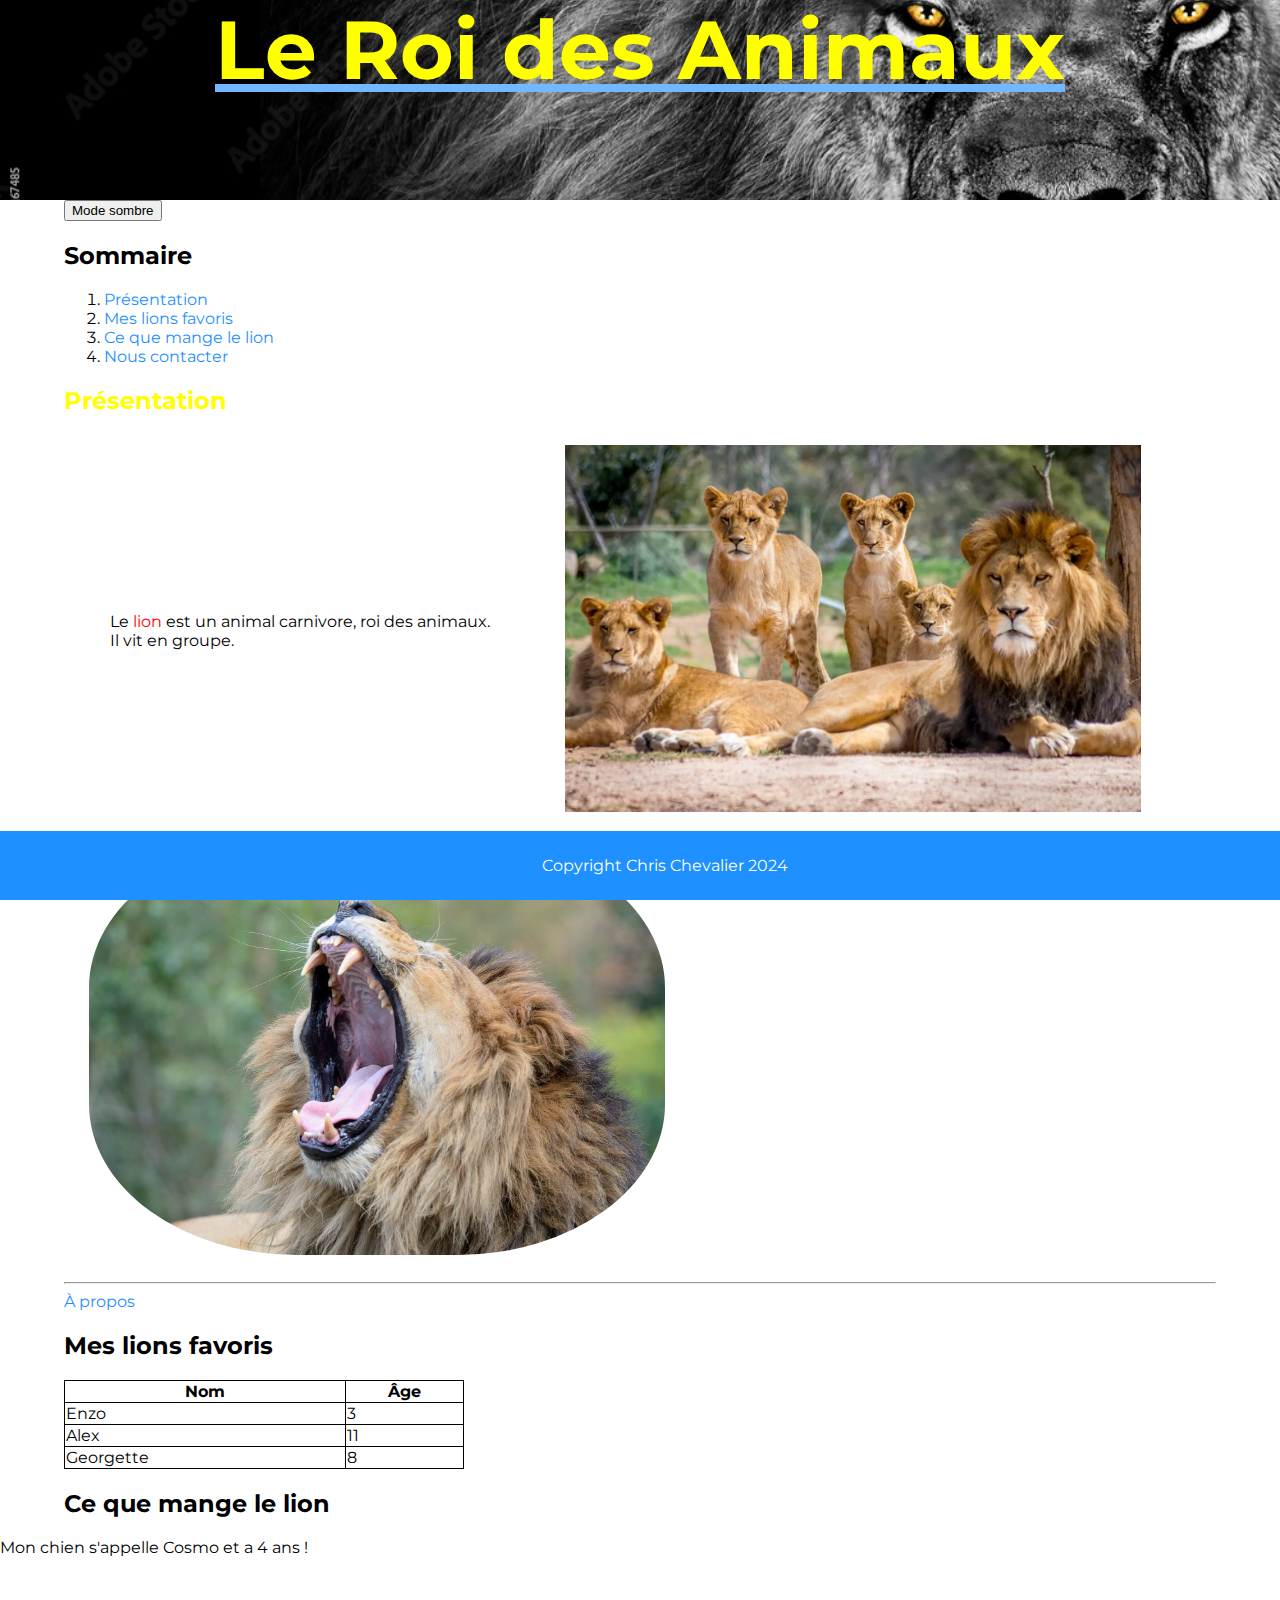
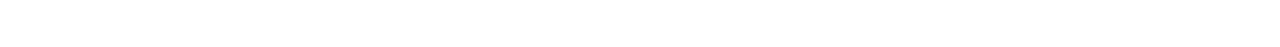
<file: index.html>
<!DOCTYPE html>
<html lang="fr-FR">
  <head>
    <link
      rel="stylesheet"
      href="https://cdnjs.cloudflare.com/ajax/libs/font-awesome/6.5.2/css/all.min.css"
      integrity="sha512-SnH5WK+bZxgPHs44uWIX+LLJAJ9/2PkPKZ5QiAj6Ta86w+fsb2TkcmfRyVX3pBnMFcV7oQPJkl9QevSCWr3W6A=="
      crossorigin="anonymous"
      referrerpolicy="no-referrer"
    />
    <link rel="stylesheet" href="style.css" />
    <link rel="shortcut icon" href="./images/favicon.ico" type="image/x-icon" />
    <meta charset="UTF-8" />
    <meta name="viewport" content="width=device-width, initial-scale=1.0" />
    <meta name="description" content="À propos du roi des animaux" />
    <meta
      name="keywords"
      content="Animaux, Lion, Lions, Savane, Sauvage, Animal, Roi"
    />
    <title>Le Roi des Animaux</title>
  </head>
  <body>
    <header>
      <a href="./index.html">
        <h1 class="bold fs-82 yellow text-center">Le Roi des Animaux</h1>
      </a>
    </header>
    <div class="container">
      <button id="dark-btn" onclick="changeTheme()">Mode sombre</button>
      <h2>Sommaire</h2>
      <ol>
        <li>
          <a href="#introduction">Présentation</a>
        </li>
        <li>
          <a href="#favorites">Mes lions favoris</a>
        </li>
        <li>
          <a href="#eating">Ce que mange le lion</a>
        </li>
        <li>
          <a href="./contact.html"
            >Nous contacter <i class="fa-regular fa-envelope"></i
          ></a>
        </li>
      </ol>

      <main>
        <h2 class="yellow" id="introduction">Présentation</h2>

        <div class="text-img-container">
          <p>
            Le <span class="red">lion</span> est un animal carnivore, roi des
            animaux. <br />Il vit en groupe.
          </p>

          <img
            src="./images/lions.webp"
            class="text-center"
            alt="Lions en groupe"
          />
        </div>

        <img
          class="rounded-border"
          src="./images/lion-qui-baille.jpeg"
          alt="Lion qui baille"
        />

        <hr />
        <a href="./about.html">À propos</a>

        <h2 id="favorites">Mes lions favoris</h2>
        <table>
          <tr>
            <th>Nom</th>
            <th>Âge</th>
          </tr>
          <tr>
            <td>Enzo</td>
            <td>3</td>
          </tr>
          <tr>
            <td>Alex</td>
            <td>11</td>
          </tr>
          <tr>
            <td>Georgette</td>
            <td>8</td>
          </tr>
        </table>

        <h2 id="eating">Ce que mange le lion</h2>
        <ul id="preys-container"></ul>
        <!-- <ul>
          <li>Antilope</li>
          <li>Gazelle</li>
          <li>Zèbre</li>
        </ul>
        -->
      </main>
    </div>

    <!-- <video src="./videos/planet.mp4" autoplay width="920px">
      Votre navigateur ne peux pas lire la vidéo !
    </video>

    <audio src="./audios/music.mp3" controls loop>
      Votre navigateur ne supporte l'audio !
    </audio>

    <iframe
      width="560"
      height="315"
      src="https://www.youtube.com/embed/gJ_G-gxQRRk?si=XtCcOH9j-OcDAT43"
      title="YouTube video player"
      frameborder="0"
      allow="accelerometer; autoplay; clipboard-write; encrypted-media; gyroscope; picture-in-picture; web-share"
      referrerpolicy="strict-origin-when-cross-origin"
      allowfullscreen
    ></iframe>
-->

    <footer>Copyright Chris Chevalier 2024</footer>
    <script src="./script.js"></script>
  </body>
</html>
</file>
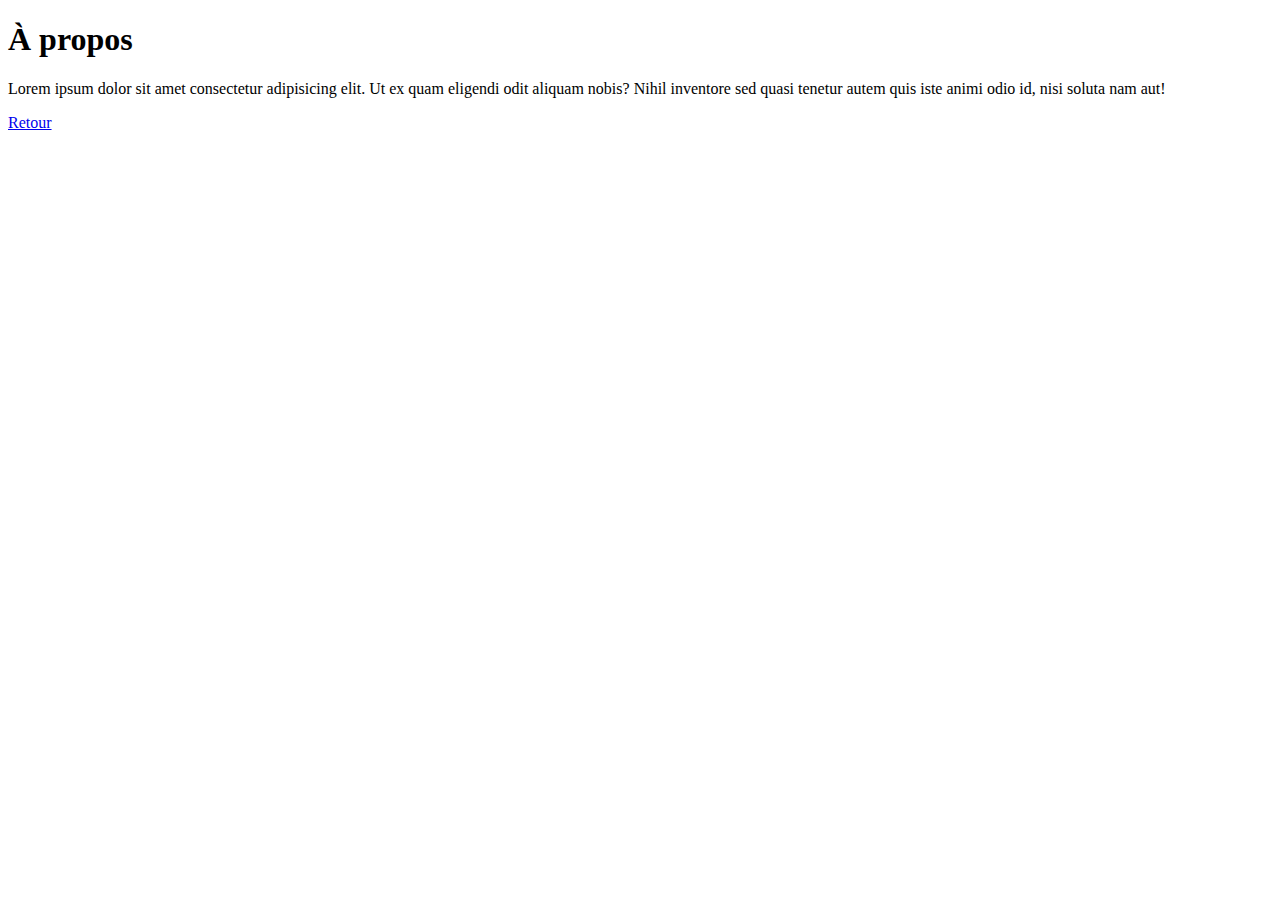
<file: about.html>
<!DOCTYPE html>
<html lang="fr-FR">
  <head>
    <meta charset="UTF-8" />
    <meta name="viewport" content="width=device-width, initial-scale=1.0" />
    <meta name="description" content="À propos du roi des animaux" />
    <meta
      name="keywords"
      content="Animaux, Lion, Lions, Savane, Sauvage, Animal, Roi"
    />
    <title>Le Roi des Animaux</title>
  </head>
  <body>
    <h1>À propos</h1>
    <p>
      Lorem ipsum dolor sit amet consectetur adipisicing elit. Ut ex quam
      eligendi odit aliquam nobis? Nihil inventore sed quasi tenetur autem quis
      iste animi odio id, nisi soluta nam aut!
    </p>
    <a href="./index.html">Retour</a>
  </body>
</html>
</file>
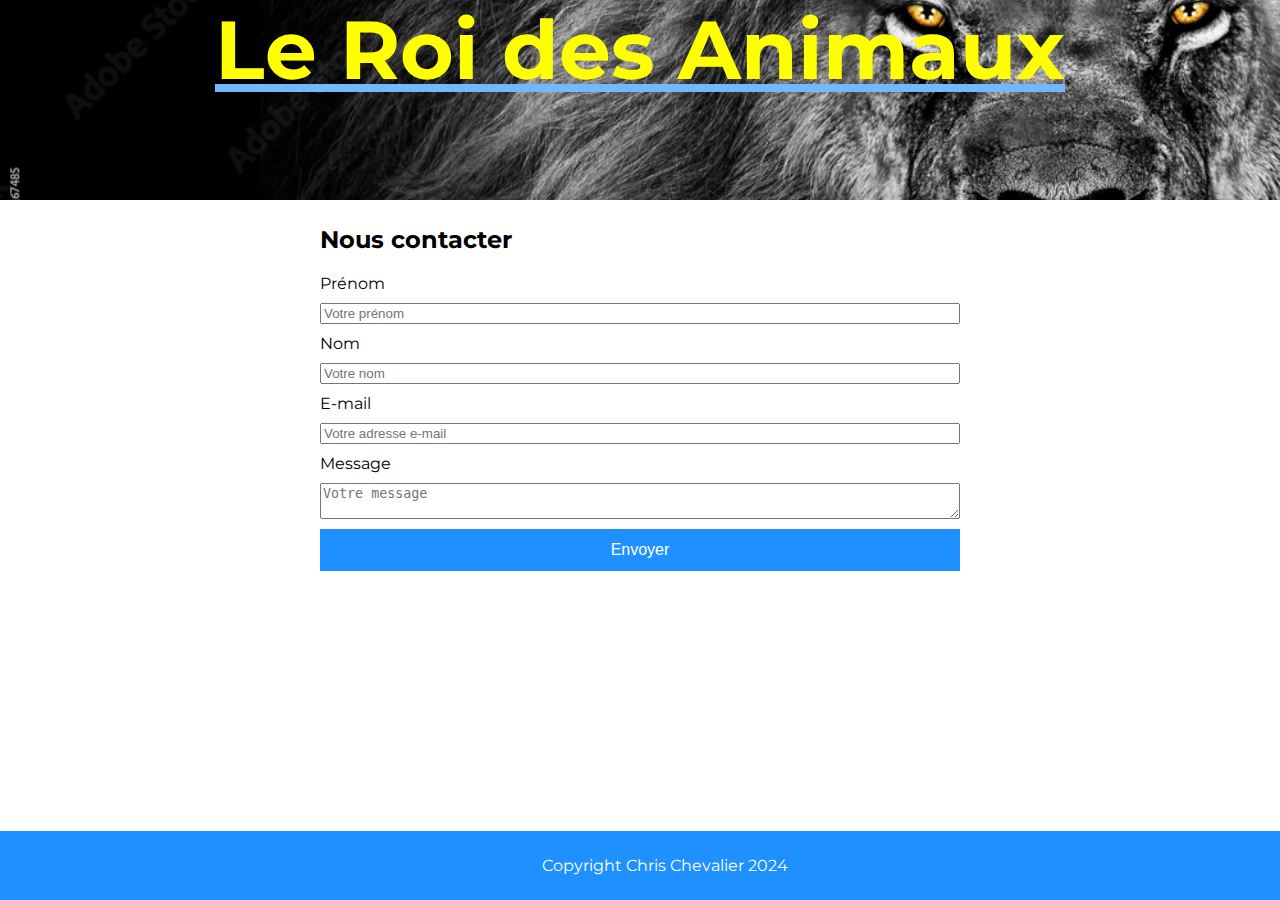
<file: contact.html>
<!DOCTYPE html>
<html lang="fr-FR">
  <head>
    <link rel="stylesheet" href="style.css" />
    <link rel="shortcut icon" href="./images/favicon.ico" type="image/x-icon" />
    <meta charset="UTF-8" />
    <meta name="viewport" content="width=device-width, initial-scale=1.0" />
    <meta name="description" content="À propos du roi des animaux" />
    <meta
      name="keywords"
      content="Animaux, Lion, Lions, Savane, Sauvage, Animal, Roi"
    />
    <title>Le Roi des Animaux</title>
  </head>
  <body>
    <header>
      <a href="./index.html">
        <h1 class="bold fs-82 yellow text-center">Le Roi des Animaux</h1>
      </a>
    </header>

    <div class="contact-section">
      <h2>Nous contacter</h2>
      <form>
        <label for="firstName">Prénom</label>
        <input
          type="text"
          name="firstName"
          id="firstName"
          class="input"
          placeholder="Votre prénom"
        />
        <label for="lastName">Nom</label>
        <input
          type="text"
          name="lastName"
          id="lastName"
          class="input"
          placeholder="Votre nom"
        />
        <label for="email">E-mail</label>
        <input
          type="email"
          name="email"
          id="email"
          class="input"
          placeholder="Votre adresse e-mail"
        />
        <label for="message">Message</label>
        <textarea
          name="message"
          id="message"
          class="input"
          placeholder="Votre message"
        ></textarea>
        <input type="submit" value="Envoyer" class="submit-btn" />
      </form>
    </div>

    <footer>Copyright Chris Chevalier 2024</footer>
  </body>
</html>
</file>
<file: style.css>
@import url('https://fonts.googleapis.com/css2?family=Montserrat:ital,wght@0,100..900;1,100..900&display=swap');

body {
  font-family: 'Montserrat';
  margin: 0;
  margin-bottom: 10vh;
}

.dark-theme {
  background-color: black;
  color: white;
}

.bold {
  font-weight: bold;
  /* padding: 200px 0; */
  background-image: url('./images/banner.jpeg');
  background-position: center;
  background-size: cover;
  height: 200px;
  margin: 0;
  vertical-align: middle;
}

.yellow {
  color: yellow;
}

.fs-82 {
  font-size: 82px;
}

.text-center {
  text-align: center;
}

.container {
  margin: 0 5%;
}

a {
  color: dodgerblue;
  text-decoration: none;
}

a:hover {
  color: rgb(113, 184, 255);
  text-decoration: underline;
}

.red {
  color: red;
}

img {
  width: 50%;
  /* border: 5px solid violet;
  padding: 50px; */
  object-fit: cover;
  margin: 10px 30px 15px 25px;
}

.text-img-container {
  display: flex;
  justify-content: center;
  align-items: center;
  flex-wrap: wrap;
  gap: 50px;
}

.rounded-border {
  border-radius: 36%;
}

table,
th,
td {
  border: 1px solid black;
  border-collapse: collapse;
}

table {
  width: 400px;
}

footer {
  width: 100vw;
  text-align: center;
  padding: 25px;
  position: fixed;
  bottom: 0;
  background-color: dodgerblue;
  color: white;
}

.contact-section {
  margin: 25px 25%;
}

form {
  display: flex;
  flex-direction: column;
  gap: 10px;
}

.submit-btn {
  background-color: dodgerblue; /* Green */
  border: none;
  color: white;
  padding: 12px;
  text-align: center;
  text-decoration: none;
  font-size: 16px;
}

@media screen and (max-width: 1085px) {
  .text-img-container {
    flex-direction: column-reverse;
  }
}

@media screen and (max-width: 580px) {
  .fs-82 {
    font-size: 32px;
  }

  table {
    width: 320px;
  }

  img {
    width: 280px;
  }
}
</file>
